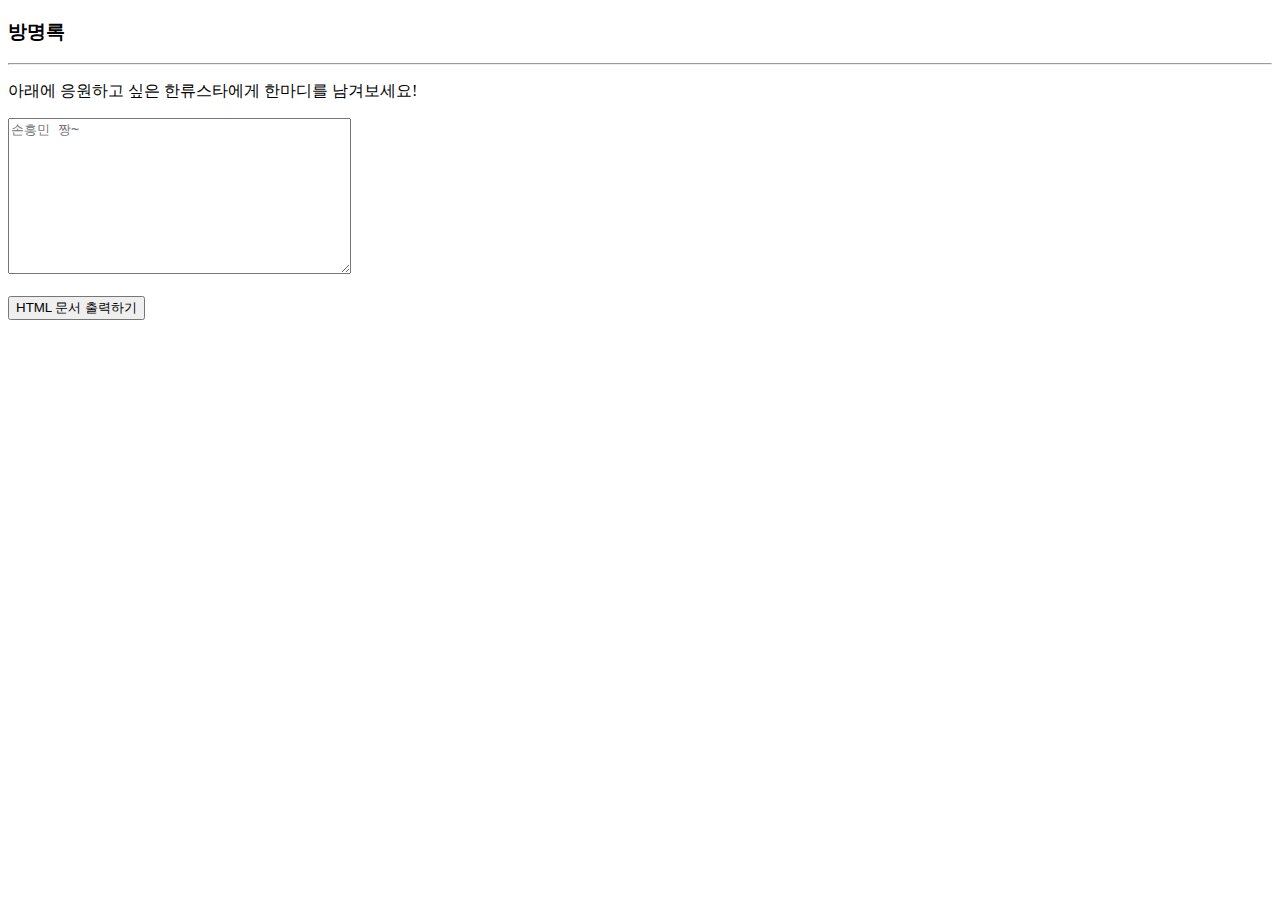
<file: doc.html>
<!DOCTYPE html>
<html>
<head>
<meta charset="UTF-8">
<title>방명록</title>
<script>
let win=null;
function showHTML() {
	if(win == null || win.closed)
		win = window.open("", "outWin", "width=250,height=150");

	let textArea = document.getElementById("srcText");
	win.document.open();
	win.document.write(textArea.value);
	win.document.close();
}
</script>
</head>
<body>
<h3>방명록</h3>
<hr>
<p>아래에 응원하고 싶은 한류스타에게 한마디를 남겨보세요!</p>
<textarea id="srcText" rows="10" cols="40" placeholder="손흥민 짱~"></textarea>
<br>
<br>
<button onclick="showHTML()">HTML 문서 출력하기</button>
</body>
</html>
</file>
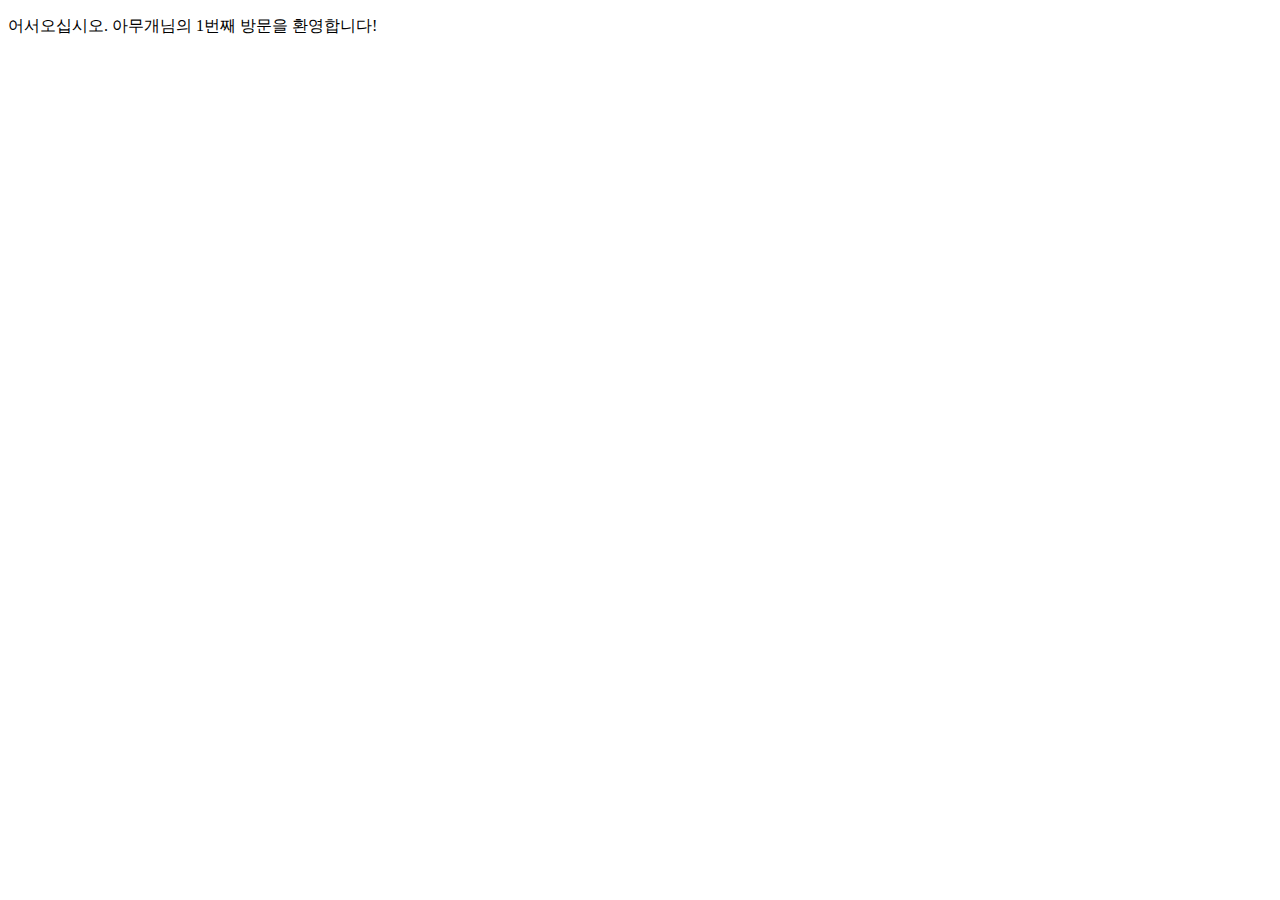
<file: visit_cookie.html>
<!DOCTYPE html>
<html>
<head>
<meta charset="UTF-8">
<title>방문 카운트 쿠키</title>
<script>
function GetCookie (name) {
	let pairs = document.cookie.split(";"); // 쿠키문자열을 ;을 경계로 분할
	for(let i=0; i<pairs.length; i++) {
		let pair = pairs[i].trim(); // 쿠키 앞뒤의 빈칸 제거
		let unit = pair.split("=");
		if(unit[0] == name)
			return unescape(unit[1]);
	}
	return null;
}
function SetCookie (name, value, expireDate) {
	let cookieStr = name + "=" + escape(value) + 
        ((expireDate == null)?"":("; expires=" + expireDate.toUTCString()));
        document.cookie = cookieStr;
}
</script></head>
<body>
<script>
	let username = GetCookie("username");
	let count = GetCookie("count");
	let expire = new Date (); // 현재 시간
	if (username == null) {
		count = 0;
		username = prompt("이름을 입력해 주십시오.","");
		if (username == null) {
	    	alert("이름을 입력하시면 보다 나은 서비스를 제공받을 수 있습니다.");
	    	username = "아무개";
	  	} else {
	    	expire.setTime(expire.getTime() + (365 * 24 * 3600 * 1000)); // 1년후 
	    	SetCookie("username",username,expire);
	  	}
	}
	count++;
	expire.setTime(expire.getTime() + (365 * 24 * 3600 * 1000)); // 1년후 
	SetCookie("count",count,expire);
	document.write("<p>어서오십시오. "+username+"님의 "+count+"번째 방문을 환영합니다!");
</script>
</body>
</html>
</file>
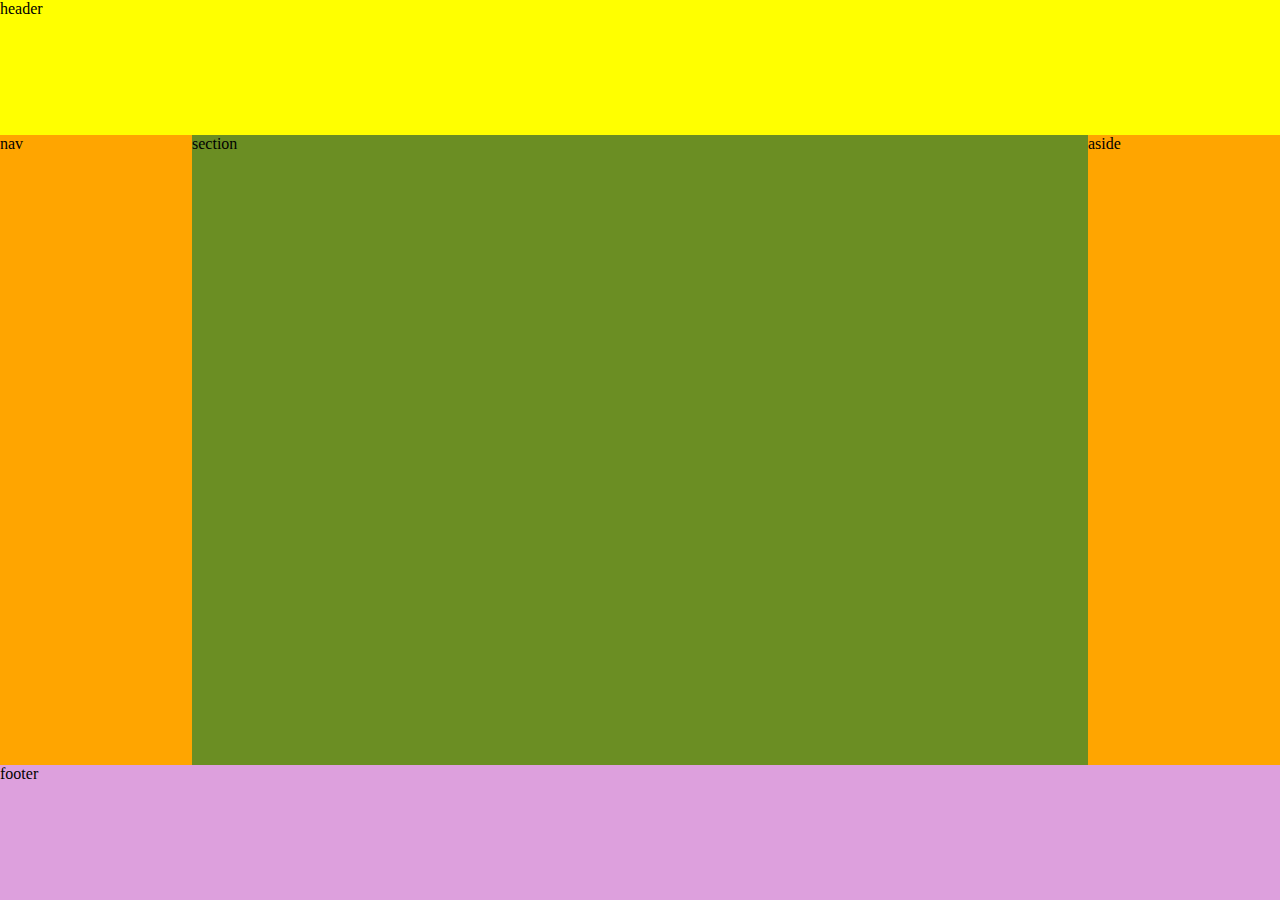
<file: web-info.html>
<!DOCTYPE html>
<html>
<head>
<meta charset="UTF-8">
<title>HTML5 문서 구조 시맨틱 태그 사용</title>
<style>
html, body { margin: 0; padding: 0; height: 100%; }
header {
	width: 100%; height: 15%; 
	background: yellow;
}
nav { 
	width: 15%; height: 70%; float: left;
	background: orange;
}
section {
	width: 70%; height: 70%; float: left;
	background: olivedrab;
}
aside {
	width: 15%; height: 70%; float: left;
	background: orange;
}
footer { 
	width: 100%; height: 15%; clear: both; 
	background: plum;
}
</style>
</head>
<body>
	<header>header</header>
	<nav>nav</nav>
	<section>section</section>
	<aside>aside</aside> 
	<footer>footer</footer>
</body>
</html>
</file>
